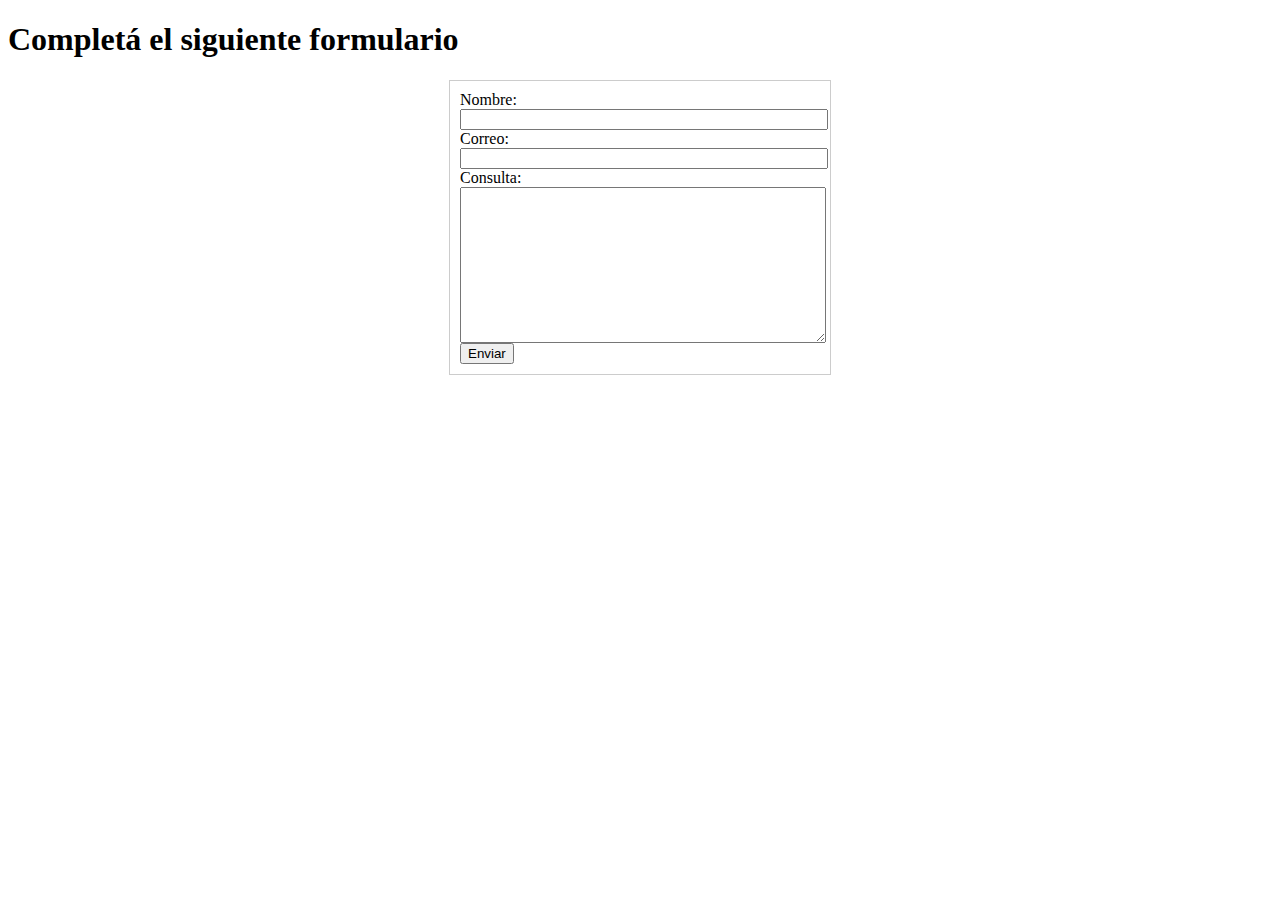
<file: contacto.html>
<!DOCTYPE html>
<html lang="es">
<head>
    <meta charset="UTF-8">
    <title>Contacto</title>
    <style>
    
        #Contacto {
            width:360px;
            border:1px solid #ccc;
            padding:10px;
            margin: 0 auto;
        }
        
        #Contacto input,
        #Contacto textarea {
            width:100%;
            display: block;
        }
    
    
    </style>
</head>
<body>
   <section>
       <h1>Completá el siguiente formulario</h1>
       
       <form action="procesar_formulario.php" method="post" id="Contacto">      
           <label for="cliente">
               Nombre:
           </label>
           <input type="text" name="cliente" id="cliente" required>
           <label for="correo">
               Correo:
           </label>
           <input type="email" id="correo" name="correo" required>
           <label for="consulta">
               Consulta:
           </label>
           <textarea name="consulta" id="consulta" cols="30" rows="10" required minlength="120" maxlength="255"></textarea>
           
           <button type="submit">Enviar</button>
           
       </form>      
   </section>
    
</body>
</html>
</file>
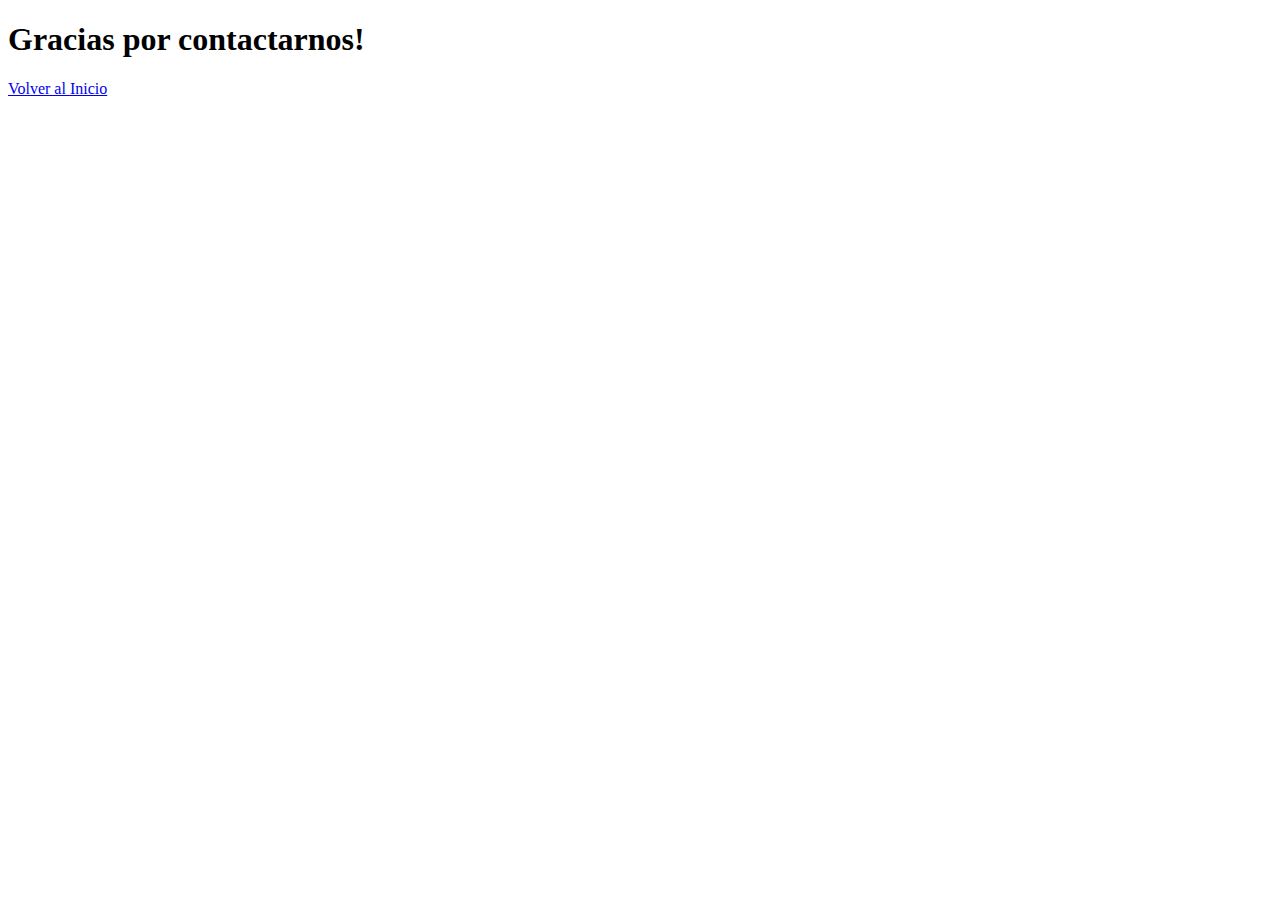
<file: gracias.html>
<!DOCTYPE html>
<html lang="es">
<head>
    <meta charset="UTF-8">
    <title>Gracias</title>
</head>
<body>
    <h1>Gracias por contactarnos!</h1>
    <a href="index.html">Volver al Inicio</a>
</body>
</html>
</file>
